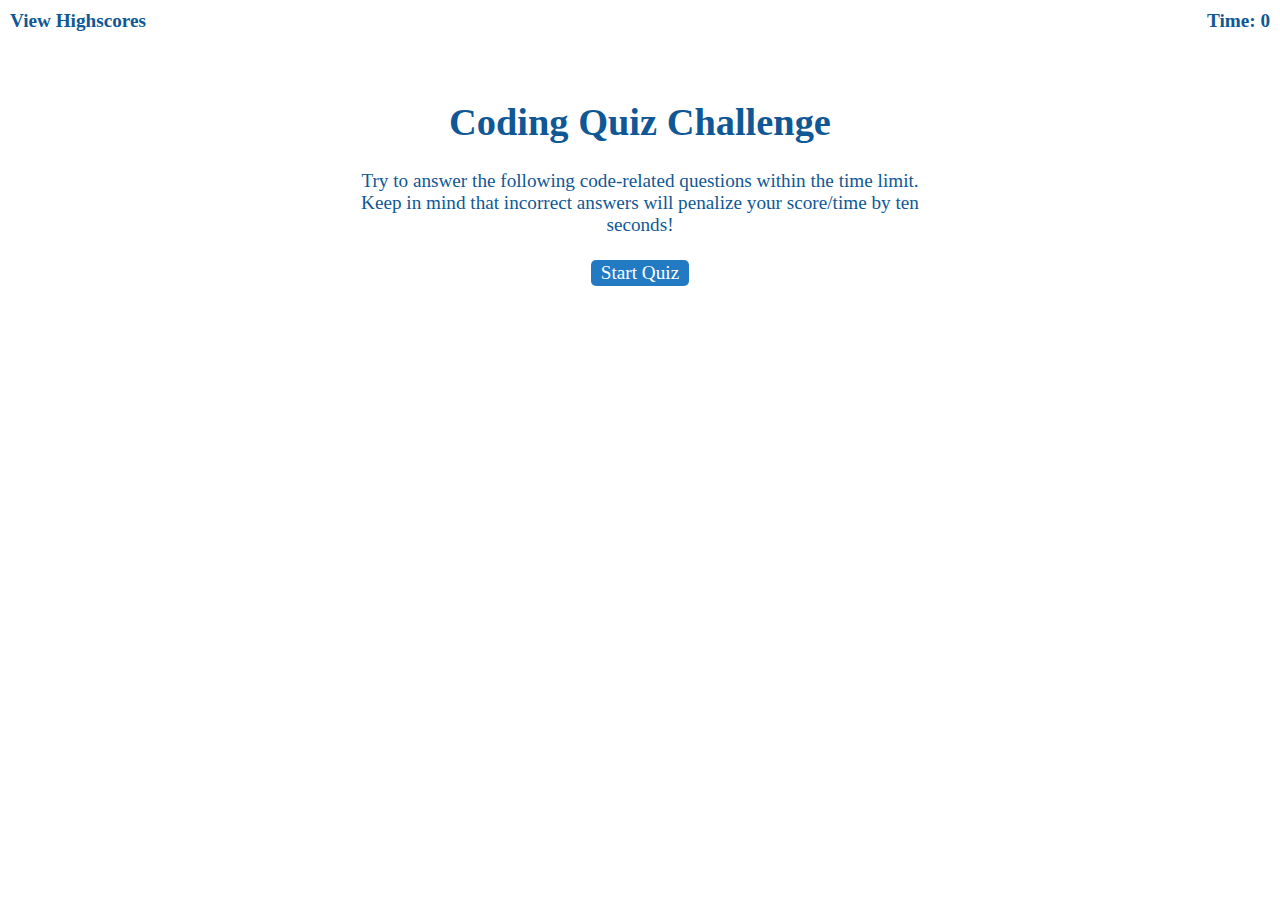
<file: index.html>
<!DOCTYPE html>
<html lang="en-gb">
  <head>
    <meta charset="UTF-8" />
    <meta name="viewport" content="width=device-width, initial-scale=1.0" />
    <meta http-equiv="X-UA-Compatible" content="ie=edge" />
    <title>Coding Quiz</title>

    <link rel="stylesheet" href="./assets/css/styles.css" />
  </head>

  <body>
    <div class="scores"><a href="highscores.html">View Highscores</a></div>

    <div class="timer">Time: <span id="time">0</span></div>

    <div class="wrapper">
      <div id="start-screen" class="start">
        <h1>Coding Quiz Challenge</h1>
        <p>
          Try to answer the following code-related questions within the time
          limit. Keep in mind that incorrect answers will penalize your
          score/time by ten seconds!
        </p>
        <button id="start">Start Quiz</button>
      </div>

      <div id="questions" class="hide">
        <h2 id="question-title"></h2>
        <div id="choices" class="choices"></div>
        <div id="feedback" class="feedback hide"></div>
      </div>

      <div id="end-screen" class="hide">
        <h2>All done!</h2>
        <p>Your final score is <span id="final-score"></span>.</p>
        <p>
          Enter initials: <input type="text" id="initials" max="3" />
          <button id="submit">Submit</button>
        </p>
      </div>

    </div>
    <audio id="correctSound" src="./assets/sfx/correct.wav"></audio>
    <audio id="incorrectSound" src="./assets/sfx/incorrect.wav"></audio>
    <script src="./assets/js/questions.js"></script>
    <script src="./assets/js/logic.js"></script>
  </body>
</html>
</file>
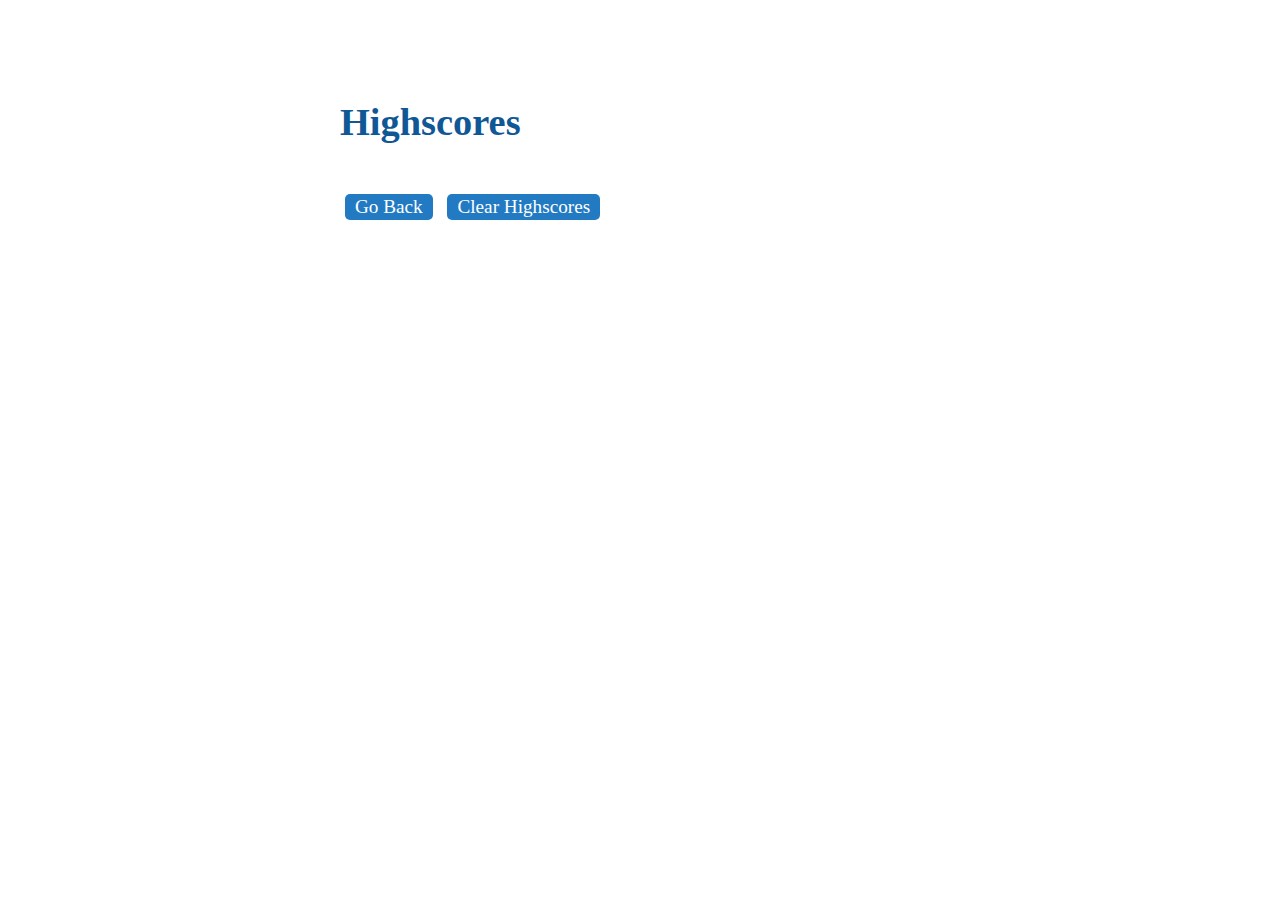
<file: highscores.html>
<!DOCTYPE html>
<html lang="en">
  <head>
    <meta charset="UTF-8" />
    <meta name="viewport" content="width=device-width, initial-scale=1.0" />
    <meta http-equiv="X-UA-Compatible" content="ie=edge" />
    <title>Highscores</title>

    <link rel="stylesheet" href="./assets/css/styles.css" />
  </head>

  <body>
    <div class="wrapper2">
      <h1>Highscores</h1>
      <ol id="highscores"></ol>

      <a href="index.html"><button>Go Back</button></a>
      <button id="clear">Clear Highscores</button>
    </div>

    <script src="./assets/js/scores.js"></script>
  </body>
</html>
</file>
<file: assets/css/styles.css>
body {
  font-family: Georgia, "Times New Roman", Times, serif;
  font-size: 120%;
}

a {
  color: #0f5895;
  text-decoration: none;
  transition: color 0.1s;
  font-weight: bolder;
}

a:hover {
  color: rgb(145, 173, 211);
}

button {
  display: inline-block;
  margin: 5px;
  cursor: pointer;
  font-size: 100%;
  font-family: Georgia, "Times New Roman", Times, serif;
  background-color: #227ac3;
  border-radius: 5px;
  padding: 2px 10px;
  color: white;
  border: 0;
  transition: background-color 0.1s;
}

button:hover {
  background-color: #43b1ff;
}
#question-title {
  color: #0f5895;
  font-family: Georgia, "Times New Roman", Times, serif;
}

.choices button {
  display: block;
  width: 350px; /* Added style to choices button */
  height: 50px;
}

input[type="text"] {
  font-size: 100%;
}

ol {
  padding-left: 0px;
  max-height: 400px;
  overflow: auto;
}

li {
  padding: 5px;
  list-style: decimal inside none;
  list-style-type: none;
}

li:nth-child(odd) {
  background-color: #f3edfc;
}

.wrapper {
  margin: 100px auto 0 auto;
  max-width: 600px;
}
.wrapper2 {
  margin: 100px auto 0 auto;
  max-width: 600px;
  color: #0f5895;
  font-family: Georgia, 'Times New Roman', Times, serif;
}

.hide {
  display: none;
}

.start {
  text-align: center;
  color: #0f5895;
}

.scores {
  position: absolute;
  top: 10px;
  left: 10px;
}

.feedback {
  font-style: italic;
  font-size: 120%;
  margin-top: 20px;
  padding-top: 10px;
  color: gray;
  border-top: 2px solid #ccc;
}

.timer {
  position: absolute;
  top: 10px;
  right: 10px;
  color: #0f5895;
  font-weight: bolder;
}

#end-screen {
  color: #0f5895;
  font-family: Georgia, "Times New Roman", Times, serif;
}
</file>
